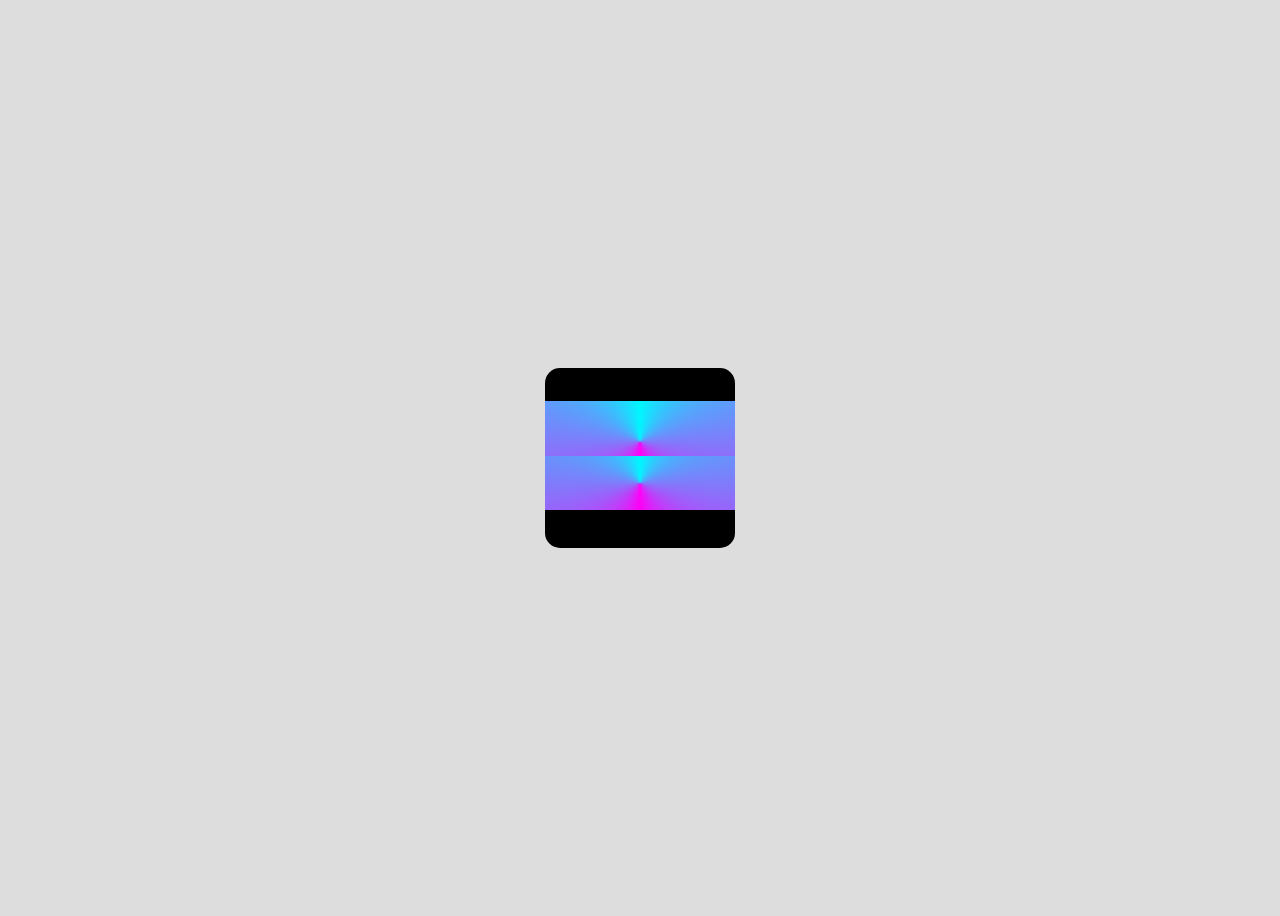
<file: html and css cool card/index.html>
<!doctype html>
<html lang="en">
  <head>
    <meta charset="UTF-8" />
    <meta name="viewport" content="width=device-width, initial-scale=1.0" />
    <title>Cool Card</title>
    <link rel="stylesheet" href="style.css" />
  </head>
  <body>
    <div class="card">
      <h2>Let's Code</h2>
      <p>Hover Me</p>
    </div>
  </body>
</html>
</file>
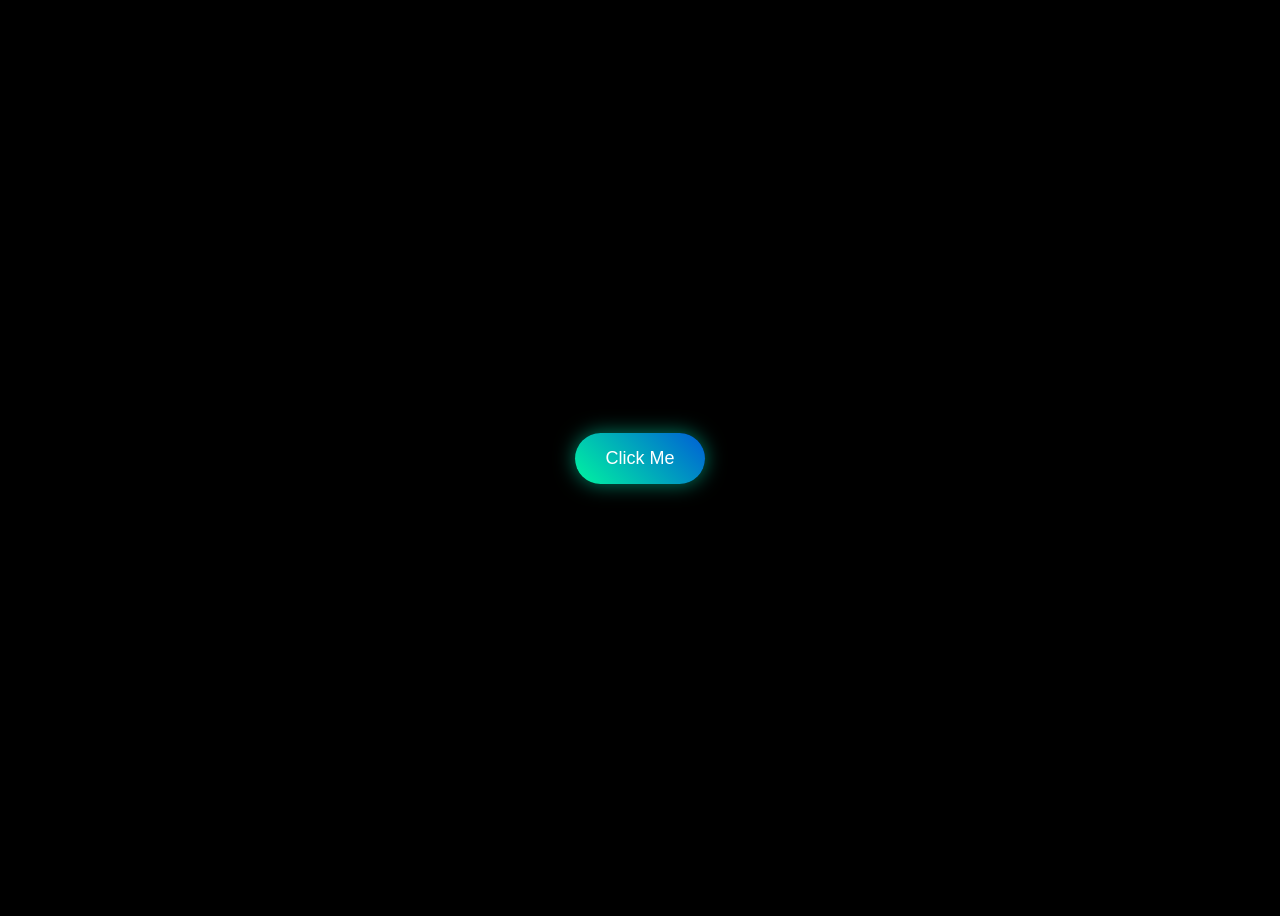
<file: html and css gradient button/index.html>
<!doctype html>
<html lang="en">
  <head>
    <meta charset="UTF-8" />
    <meta name="viewport" content="width=device-width, initial-scale=1.0" />
    <title>Document</title>
    <link rel="stylesheet" href="style.css" />
  </head>
  <body>
    <button class="btn">Click Me</button>
  </body>
</html>
</file>
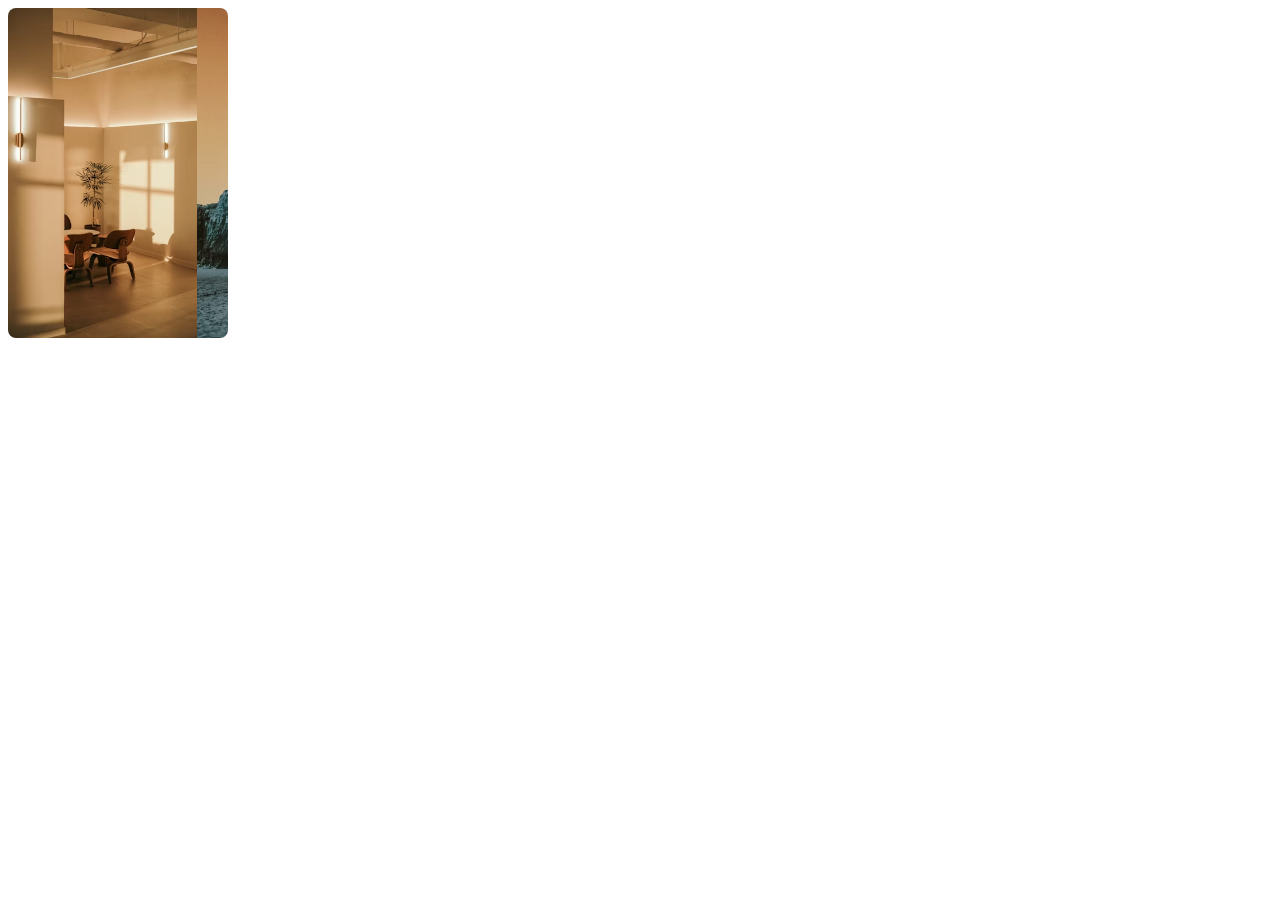
<file: Infinite Carousel Slider Animation/index.html>
<!DOCTYPE html>
<html lang="en">
<head>
    <meta charset="UTF-8">
    <meta name="viewport" content="width=device-width, initial-scale=1.0">
    <title>Document</title>
    <link rel="stylesheet" href="style.css">
</head>
<body>
    <div class="viewport">
        <div class="ribbon">
            <div class="card" style="background-image: url('./img1.avif');"></div>
            <div class="card" style="background-image: url('./img2.avif');"></div>
            <div class="card" style="background-image: url('./img3.avif');"></div>
            <div class="card" style="background-image: url('./img4.avif');"></div>
            <div class="card" style="background-image: url('./img5.avif');"></div>
            <div class="card" style="background-image: url('./img1.avif');"></div>
            <div class="card" style="background-image: url('./img1.avif');"></div>
        </div>
    </div>
</body>
</html>
</file>
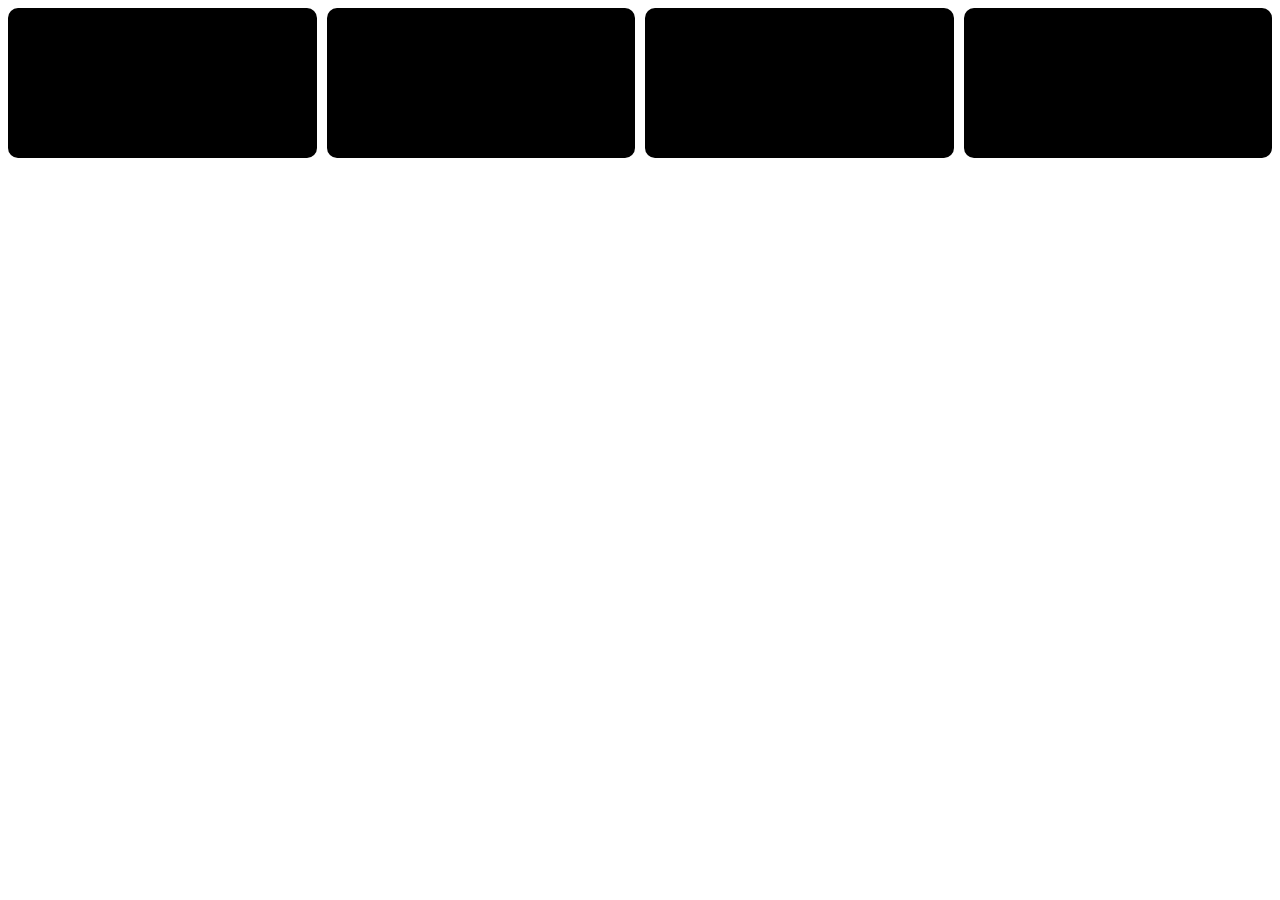
<file: Responsive Layout Using flex/index.html>
<!doctype html>
<html lang="en">
  <head>
    <meta charset="UTF-8" />
    <meta name="viewport" content="width=device-width, initial-scale=1.0" />
    <title>Document</title>
    <link rel="stylesheet" href="style.css" />
  </head>
  <body>
    <div class="container">
      <div class="item"></div>
      <div class="item"></div>
      <div class="item"></div>
      <div class="item"></div>
    </div>
  </body>
</html>
</file>
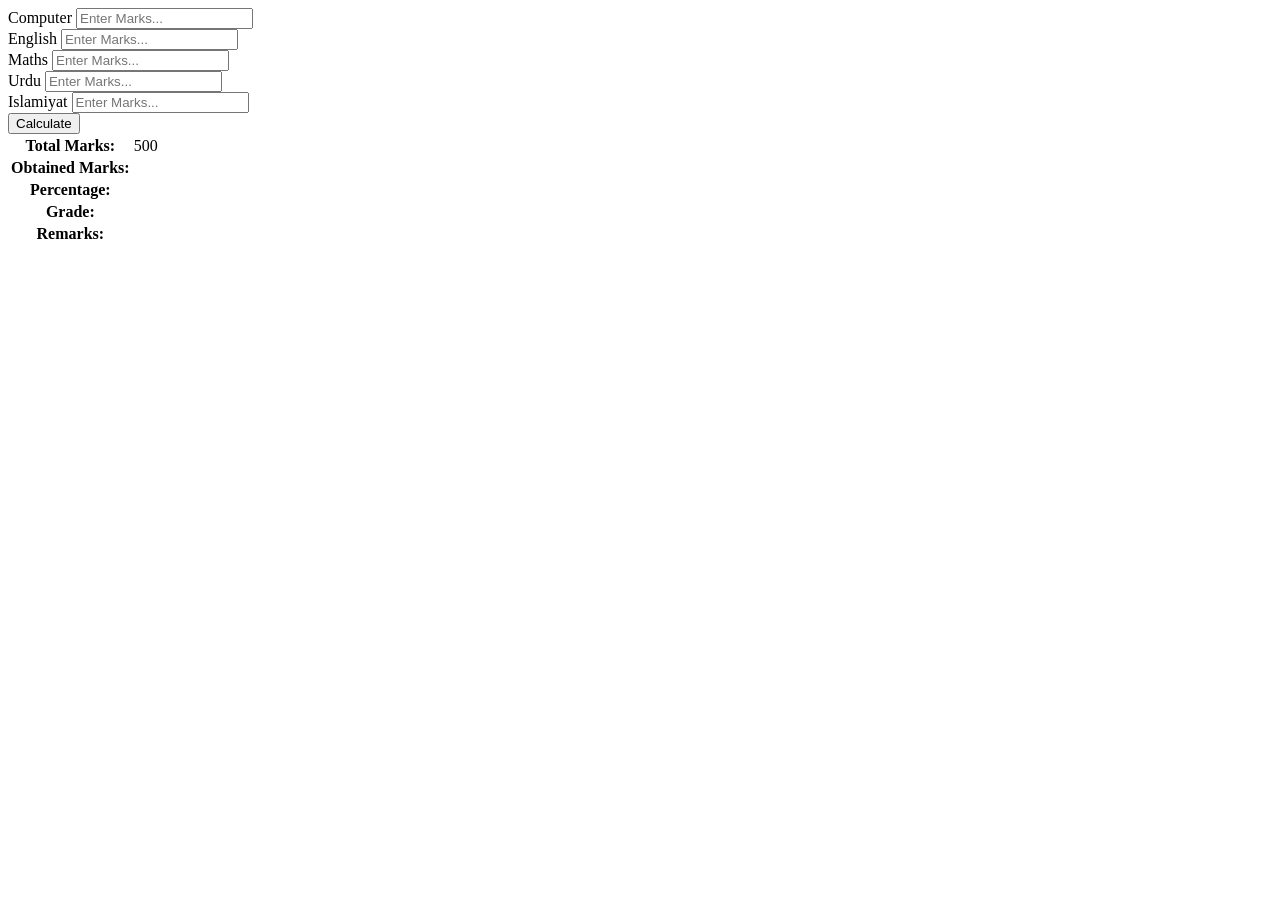
<file: Subjects Marks Calculating System/index.html>
<!doctype html>
<html lang="en">
  <head>
    <meta charset="UTF-8" />
    <meta name="viewport" content="width=device-width, initial-scale=1.0" />
    <title>Document</title>
  </head>
  <body>
    <div class="container">
      <div>
        <div class="book1">
          <label for="">Computer</label>
          <input type="number" id="subOne" placeholder="Enter Marks..." />
        </div>
        <div class="book2">
          <label for="">English</label>
          <input type="number" id="subTwo" placeholder="Enter Marks..." />
        </div>
        <div class="book3">
          <label for="">Maths</label>
          <input type="number" id="subThree" placeholder="Enter Marks..." />
        </div>
        <div class="book4">
          <label for="">Urdu</label>
          <input type="number" id="subFour" placeholder="Enter Marks..." />
        </div>
        <div class="book5">
          <label for="">Islamiyat</label>
          <input type="number" id="subFive" placeholder="Enter Marks..." />
        </div>
        <div>
          <button onclick="calculatingSubjectsMarks()">Calculate</button>
        </div>
      </div>
      <table>
        <tr>
          <th>Total Marks:</th>
          <td>500</td>
        </tr>
        <tr>
          <th>Obtained Marks:</th>
          <td id="obtainedMarks"></td>
        </tr>
        <tr>
          <th>Percentage:</th>
          <td id="percentage"></td>
        </tr>
        <tr>
          <th>Grade:</th>
          <td  id="grade"></td>
        </tr>
        <tr>
          <th>Remarks:</th>
          <td id="remarks"></td>
        </tr>
      </table>
    </div>
    <script src="script.js"></script>
  </body>
</html>
</file>
<file: html and css cool card/style.css>
body {
  height: 100vh;
  background-color: #ddd;
  display: flex;
  justify-content: center;
  align-items: center;
}

.card {
  padding: 40px;
  background: black;
  border-radius: 15px;
  text-align: center;
  color: white;
  position: relative;
  overflow: hidden;
  transition: 0.3s;
}

.card ::before {
  content: "";
  position: absolute;
  width: 300%;
  height: 300%;
  background: conic-gradient(#00f7ff, #ff00f7, #00f7ff);
  top: -100%;
  left: -100%;
  animation: spin 4s linear infinite;
}

.card ::after {
  content: "";
  position: absolute;
  inset: 3px;
  /* background: #111; */
  border-radius: 12px;
}

.card h2,
.card p {
  position: relative;
  z-index: 1;
}

.card:hover {
  transform: scale(1.1);
}

@keyframes spin {
  100% {
    transform: rotate(360deg);
  }
}
</file>
<file: html and css gradient button/style.css>
body {
  height: 100vh;
  display: flex;
  justify-content: center;
  align-items: center;
  background-color: black;
}

.btn {
  padding: 15px 30px;
  font-size: 18px;
  background: linear-gradient(45deg, #00f5a0, #005dd6);
  border: none;
  border-radius: 50px;
  color: white;
  cursor: pointer;
  transition: all 0.3s ease;
  box-shadow: 0px 0px 20px rgba(0, 255, 200, 0.5);

  &:hover {
    transform: scale(1.1);
    box-shadow: 0px 0px 40px rgba(0, 255, 200, 1);
  }
}
</file>
<file: Infinite Carousel Slider Animation/style.css>
.viewport {
  width: 220px;
  height: 330px;
  overflow: hidden;
  border-radius: 8px;
}

.ribbon {
  display: flex;
  width: calc(220px * 6);
  animation: slideShow 10s infinite;
}

.card {
  width: 220px;
  height: 330px;
  background-position: center center;
  background-size: cover;
}

@keyframes slideShow {
  0%,
  15% {
    transform: translateX(0);
  }
  20%,
  35% {
    transform: translateX(-220px);
  }
  40%,
  55% {
    transform: translateX(-440px);
  }
  60%,
  75% {
    transform: translateX(-660px);
  }
  80%,
  95% {
    transform: translateX(-880px);
  }
  100% {
    transform: translateX(-1100px);
  }
}
</file>
<file: Responsive Layout Using flex/style.css>
.container {
  display: flex;
  gap: 10px;
  flex-wrap: wrap;
}

.item {
  flex-grow: 1;
  width: 250px;
  height: 150px;
  background-color: black;
  border-radius: 10px;
  flex-basis: 200;
}
</file>
